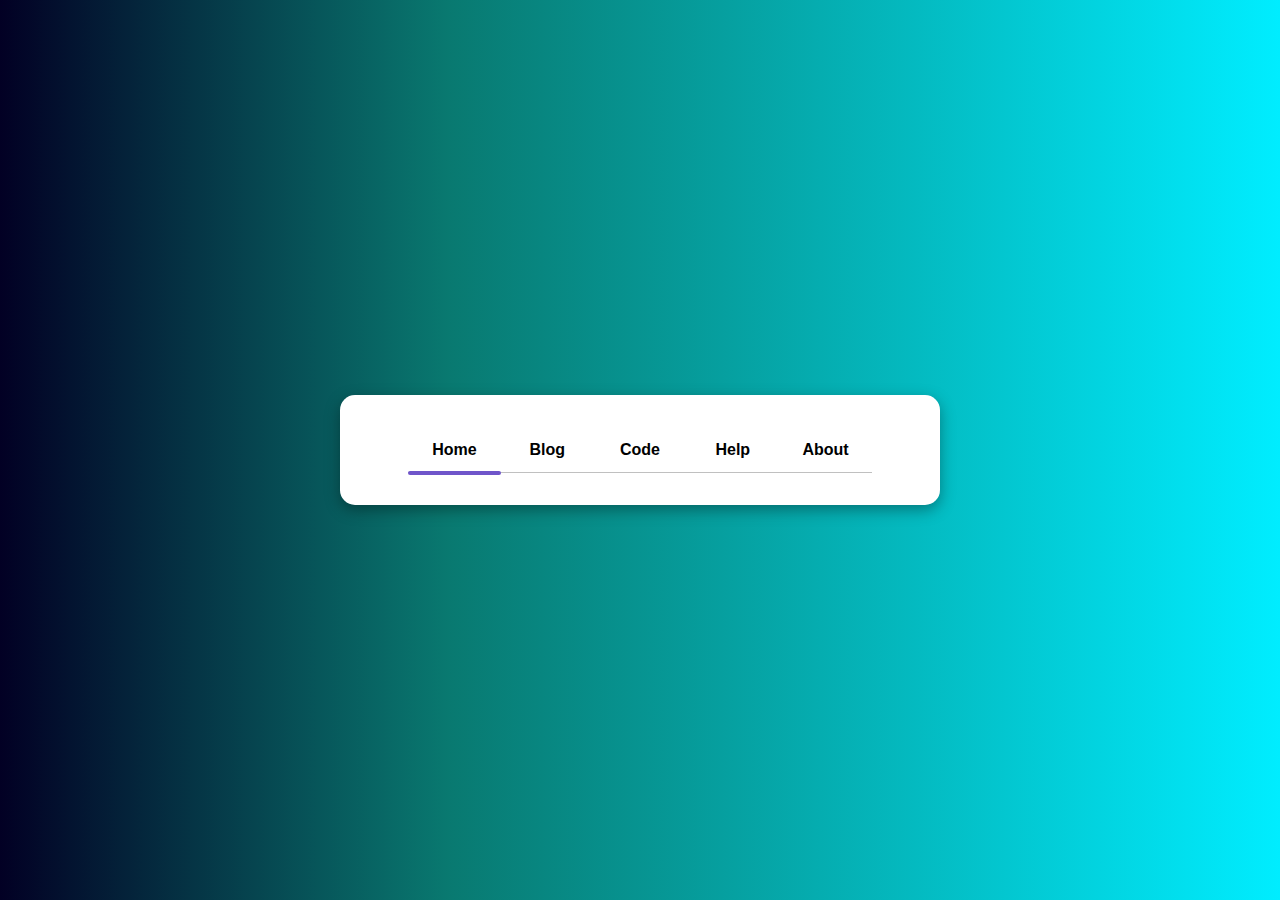
<file: index.html>
<!doctype html>
<html lang="en">

<head>
  <title>Title</title>
  <!-- Required meta tags -->
  <meta charset="utf-8">
  <meta name="viewport" content="width=device-width, initial-scale=1, shrink-to-fit=no">

  <!-- Bootstrap CSS v5.2.1 -->
  <link href="https://cdn.jsdelivr.net/npm/bootstrap@5.2.1/dist/css/bootstrap.min.css" rel="stylesheet"
    integrity="sha384-iYQeCzEYFbKjA/T2uDLTpkwGzCiq6soy8tYaI1GyVh/UjpbCx/TYkiZhlZB6+fzT" crossorigin="anonymous">

    <!-- FontAwesome 6.2.0 CSS -->
    <link rel="stylesheet" href="https://cdnjs.cloudflare.com/ajax/libs/font-awesome/6.2.0/css/all.min.css"
        integrity="sha512-xh6O/CkQoPOWDdYTDqeRdPCVd1SpvCA9XXcUnZS2FmJNp1coAFzvtCN9BmamE+4aHK8yyUHUSCcJHgXloTyT2A=="
        crossorigin="anonymous" referrerpolicy="no-referrer" />
    
    <link rel="stylesheet" href="./style.css">

</head>

<body>
    <div class="container">
        <input type="radio" name="slider" id="home" checked>
        <input type="radio" name="slider" id="blog">
        <input type="radio" name="slider" id="code">
        <input type="radio" name="slider" id="help">
        <input type="radio" name="slider" id="about">
        <input type="radio" name="slider" id="slider">
        <nav>
            <label for="home" >
                <i class="fa-solid fa-house"></i>
                Home</label>
            <label for="blog" >
                <i class="fa-solid fa-rss"></i>Blog</label>
            <label for="code" >
                <i class="fa-solid fa-code"></i>Code</label>
            <label for="help" >
                <i class="fa-solid fa-envelope"></i>Help</label>
            <label for="about" >
                <i class="fa-solid fa-user"></i>About</label>
            <div class="slider"></div>
        </nav>
    </div>
  <!-- Bootstrap JavaScript Libraries -->
  <script src="https://cdn.jsdelivr.net/npm/@popperjs/core@2.11.6/dist/umd/popper.min.js"
    integrity="sha384-oBqDVmMz9ATKxIep9tiCxS/Z9fNfEXiDAYTujMAeBAsjFuCZSmKbSSUnQlmh/jp3" crossorigin="anonymous">
  </script>

  <script src="https://cdn.jsdelivr.net/npm/bootstrap@5.2.1/dist/js/bootstrap.min.js"
    integrity="sha384-7VPbUDkoPSGFnVtYi0QogXtr74QeVeeIs99Qfg5YCF+TidwNdjvaKZX19NZ/e6oz" crossorigin="anonymous">
  </script>
</body>

</html>
</file>
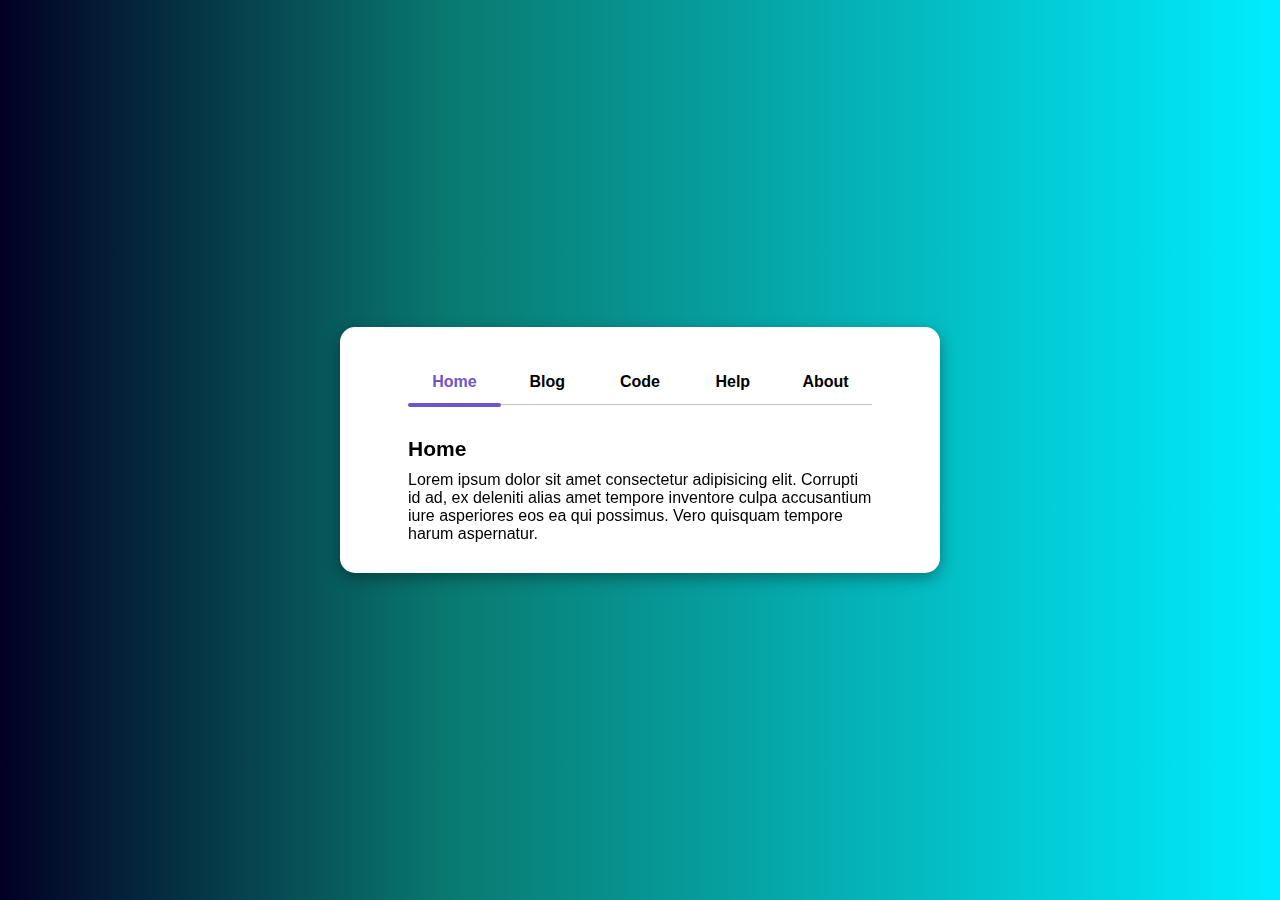
<file: tabSlide1/index.html>
<!DOCTYPE html>
<html lang="en">
<head>
    <meta charset="UTF-8">
    <meta name="viewport" content="width=device-width, initial-scale=1.0">
    <title>Tab with slide</title>
    <!-- FontAwesome 6.2.0 CSS -->
    <link rel="stylesheet" href="https://cdnjs.cloudflare.com/ajax/libs/font-awesome/6.2.0/css/all.min.css"
        integrity="sha512-xh6O/CkQoPOWDdYTDqeRdPCVd1SpvCA9XXcUnZS2FmJNp1coAFzvtCN9BmamE+4aHK8yyUHUSCcJHgXloTyT2A=="
        crossorigin="anonymous" referrerpolicy="no-referrer" />
    <link rel="stylesheet" href="./style.css">
</head>
<body>
<!-- Tạo div container: bao gồm input và nav=>label
    trong input: type:radio name: slider id: bao gồm 1 checked
    trong nav tạo cái label for và class cùng id
 -->
<div class="container">
    <input type="radio" name="slider" id="home" checked>
    <input type="radio" name="slider" id="blog">
    <input type="radio" name="slider" id="code">
    <input type="radio" name="slider" id="help">
    <input type="radio" name="slider" id="about">
    <nav>
        <label for="home" class="home">
            <i class="fa-solid fa-house"></i>
            Home</label>
        <label for="blog" class="blog">Blog</label>
        <label for="code" class="code">Code</label>
        <label for="help" class="help">Help</label>
        <label for="about" class="about">About</label>
        <div class="slider"></div>
    </nav>
    <section>
        <div class="content content-1">
            <div class="title">Home</div>
            <p>Lorem ipsum dolor sit amet consectetur adipisicing elit. Corrupti id ad, ex deleniti alias amet tempore inventore culpa accusantium iure asperiores eos ea qui possimus. Vero quisquam tempore harum aspernatur. </p>
        </div>
        <div class="content content-2">
            <div class="title">Blog</div>
            <p>Lorem ipsum dolor sit amet consectetur adipisicing elit. Corrupti id ad, ex deleniti alias amet tempore inventore culpa accusantium iure asperiores eos ea qui possimus. Vero quisquam tempore harum aspernatur. </p>
        </div>
        <div class="content content-3">
            <div class="title">Code</div>
            <p>Lorem ipsum dolor sit amet consectetur adipisicing elit. Corrupti id ad, ex deleniti alias amet tempore inventore culpa accusantium iure asperiores eos ea qui possimus. Vero quisquam tempore harum aspernatur. </p>
        </div>
        <div class="content content-4">
            <div class="title">Help</div>
            <p>Lorem ipsum dolor sit amet consectetur adipisicing elit. Corrupti id ad, ex deleniti alias amet tempore inventore culpa accusantium iure asperiores eos ea qui possimus. Vero quisquam tempore harum aspernatur. </p>
        </div>
        <div class="content content-5">
            <div class="title">About</div>
            <p>Lorem ipsum dolor sit amet consectetur adipisicing elit. Corrupti id ad, ex deleniti alias amet tempore inventore culpa accusantium iure asperiores eos ea qui possimus. Vero quisquam tempore harum aspernatur. </p>
        </div>
    </section>
</div>
    
</body>
</html>
</file>
<file: style.css>
*{
    margin: 0;
    padding: 0;
    box-sizing: border-box;
    font-family: 'Poppins',sans-serif;
}

body{
    display: flex;
    align-items: center;
    justify-content: center;
    height: 100vh;
    background: linear-gradient(90deg, rgba(2,0,36,1) 0%, rgba(9,121,112,1) 35%, rgba(0,237,255,1) 100%);
}

.container{
    max-width: 600px;
    width: 100%;
    background-color: #fff;
    padding: 30px 10px;
    border-radius: 15px;
    display: flex;
    align-items: center;
    justify-content: center;
    flex-direction: column;
    box-shadow: rgba(0, 0, 0, 0.35) 0px 5px 15px;
}

.container nav{
    position: relative;
    height: 50px;
    width: 80%;
    display: flex;
    align-items: center;
    justify-content: center;
}

.container nav::after{ 
    content: '';
    background: silver;
    height: 1px;
    width: 100%;
    position: absolute;
    top: 47px;
    filter: blur(0.5px);
}

.container nav label{
    position: relative;
    display: block;
    height: 100%;
    width: 100%;
    text-align: center;
    line-height: 50px;
    cursor: pointer;
    font-weight: 600;
    transition: all 0.3 ease;
}

#home:checked ~ nav label .home,
#home:checked ~ nav label .blog,
#home:checked ~ nav label .code,
#home:checked ~ nav label .help,
#home:checked ~ nav label .about{
    color: #6f55ca;
}

input[type='radio']{
    display: none;
}

/* Tạo màu và di chuyển slider */
.container nav .slider{
    position: absolute;
    height: 4.5px;
    background-color: #6f55CA;
    border-radius: 20px;
    width: 20%;
    z-index: 1;
    left: 0;
    bottom: 0;
    transition: all 0.3s ease;
    filter: blur(0.4px);
}

#blog:checked ~ nav .slider{
    left: 20%;
}

#code:checked ~ nav .slider{
    left: 40%;
}

#help:checked ~ nav .slider{   
    left: 60%;
}

#about:checked ~ nav .slider{
    left: 80%;
}

/* Tạo màu vi click vào từng id */
#home:checked ~ nav .home{
    color: #6f55CA;
}

#blog:checked ~ nav .blog{
    color: #6f55CA;
}

#code:checked ~ nav .code{
    color: #6f55CA;
}

#help:checked ~ nav .help{
    color: #6f55CA;
}

#about:checked ~ nav .about{
    color: #6f55CA;
}
</file>
<file: tabSlide1/style.css>
*{
    margin: 0;
    padding: 0;
    box-sizing: border-box;
    font-family: 'Poppins',sans-serif;
}

body{
    display: flex;
    align-items: center;
    justify-content: center;
    height: 100vh;
    background: linear-gradient(90deg, rgba(2,0,36,1) 0%, rgba(9,121,112,1) 35%, rgba(0,237,255,1) 100%);
}

.container{
    max-width: 600px;
    width: 100%;
    background-color: #fff;
    padding: 30px 10px;
    border-radius: 15px;
    display: flex;
    align-items: center;
    justify-content: center;
    flex-direction: column;
    box-shadow: rgba(0, 0, 0, 0.35) 0px 5px 15px;
}

.container nav{
    position: relative;
    height: 50px;
    width: 80%;
    display: flex;
    align-items: center;
    justify-content: center;
}

.container nav::after{ 
    content: '';
    background: silver;
    height: 1px;
    width: 100%;
    position: absolute;
    top: 47px;
    filter: blur(0.5px);
}

.container nav label{
    position: relative;
    display: block;
    height: 100%;
    width: 100%;
    text-align: center;
    line-height: 50px;
    cursor: pointer;
    font-weight: 600;
    transition: all 0.3 ease;
}

#blog:checked ~ nav label .home,
#blog:checked ~ nav label .blog,
#blog:checked ~ nav label .code,
#blog:checked ~ nav label .help,
#blog:checked ~ nav label .about{
    color: #6f55ca;
}

input[type='radio']{
    display: none;
}

/* Tạo màu và di chuyển slider */
.container nav .slider{
    position: absolute;
    height: 4.5px;
    background-color: #6f55CA;
    border-radius: 20px;
    width: 20%;
    z-index: 1;
    left: 0;
    bottom: 0;
    transition: all 0.3s ease;
    filter: blur(0.4px);
}

#blog:checked ~ nav .slider{
    left: 20%;
}

#code:checked ~ nav .slider{
    left: 40%;
}

#help:checked ~ nav .slider{   
    left: 60%;
}

#about:checked ~ nav .slider{
    left: 80%;
}

/* Tạo màu vi click vào từng id */
#home:checked ~ nav .home{
    color: #6f55CA;
}

#blog:checked ~ nav .blog{
    color: #6f55CA;
}

#code:checked ~ nav .code{
    color: #6f55CA;
}

#help:checked ~ nav .help{
    color: #6f55CA;
}

#about:checked ~ nav .about{
    color: #6f55CA;
}

section{
    filter: blur(0.3px);
    width: 80%;
    display: flex;
    align-items: center;
    justify-content: center;
}
section .content{
    display: none;
    margin-bottom: 0 20px;
}
section .content .title{
    font-size: 21px;
    font-weight: 600;
    margin: 30px 0 10px 0;
}

#home:checked ~ section .content-1{
    display: block;
}
#blog:checked ~ section .content-2{
    display: block;
}
#code:checked ~ section .content-3{
    display: block;
}
#help:checked ~ section .content-4{
    display: block;
}
#about:checked ~ section .content-5{
    display: block;
}
</file>
